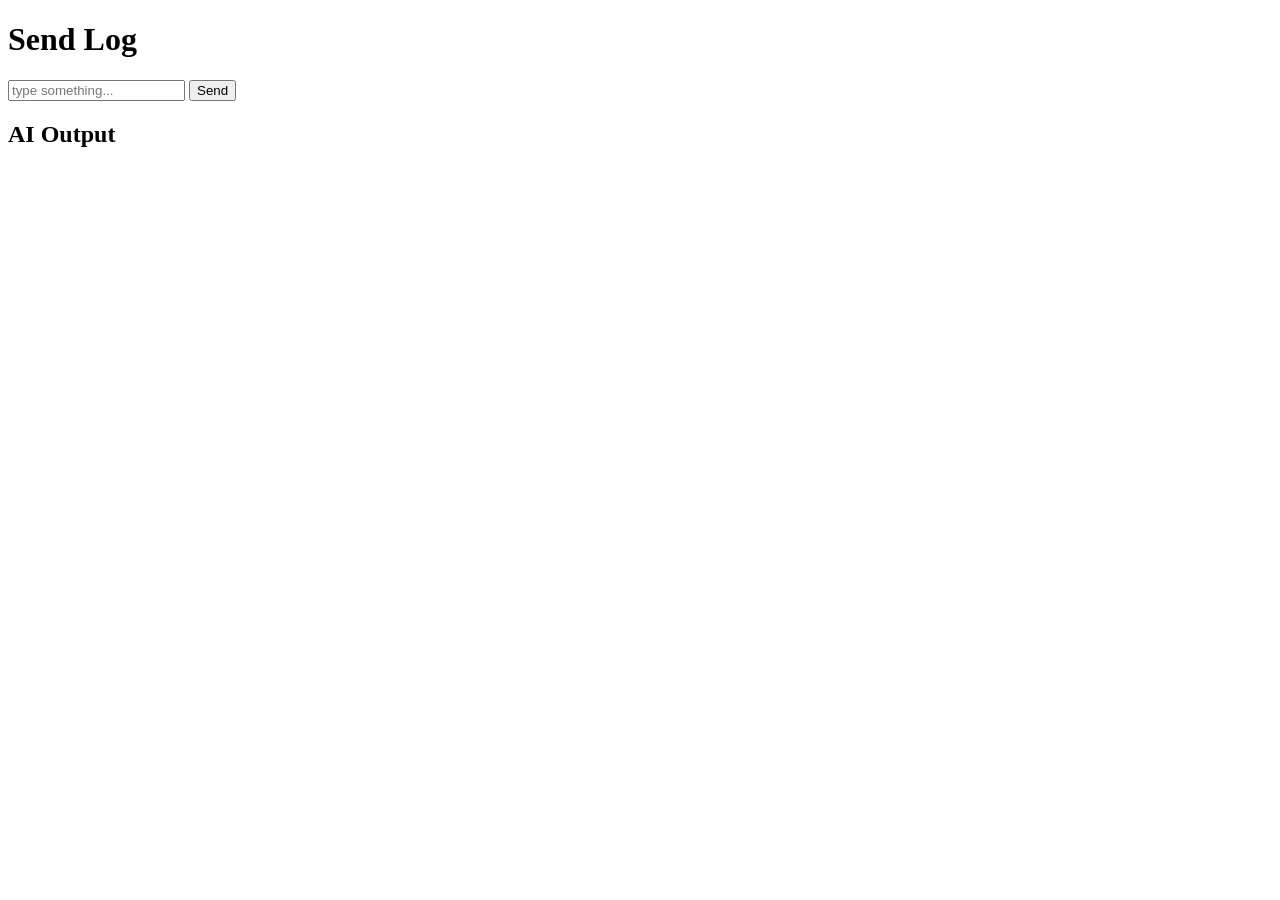
<file: public/index.html>
<!DOCTYPE html>
<html>
<head>
  <title>Log Tester</title>
</head>
<body>

<h1>Send Log</h1>

<input id="input" placeholder="type something..." />
<button onclick="sendLog()">Send</button>

<h2>AI Output</h2>
<pre id="output"></pre>

<script>
async function sendLog() {
  const value = document.getElementById("input").value;

  const res = await fetch("/log", {
    method: "POST",
    headers: {
      "Content-Type": "application/json"
    },
    body: JSON.stringify({ message: value })
  });

  const data = await res.json();

  document.getElementById("output").innerText =
    data.ai || "No response";
}
</script>

</body>
</html>
</file>
